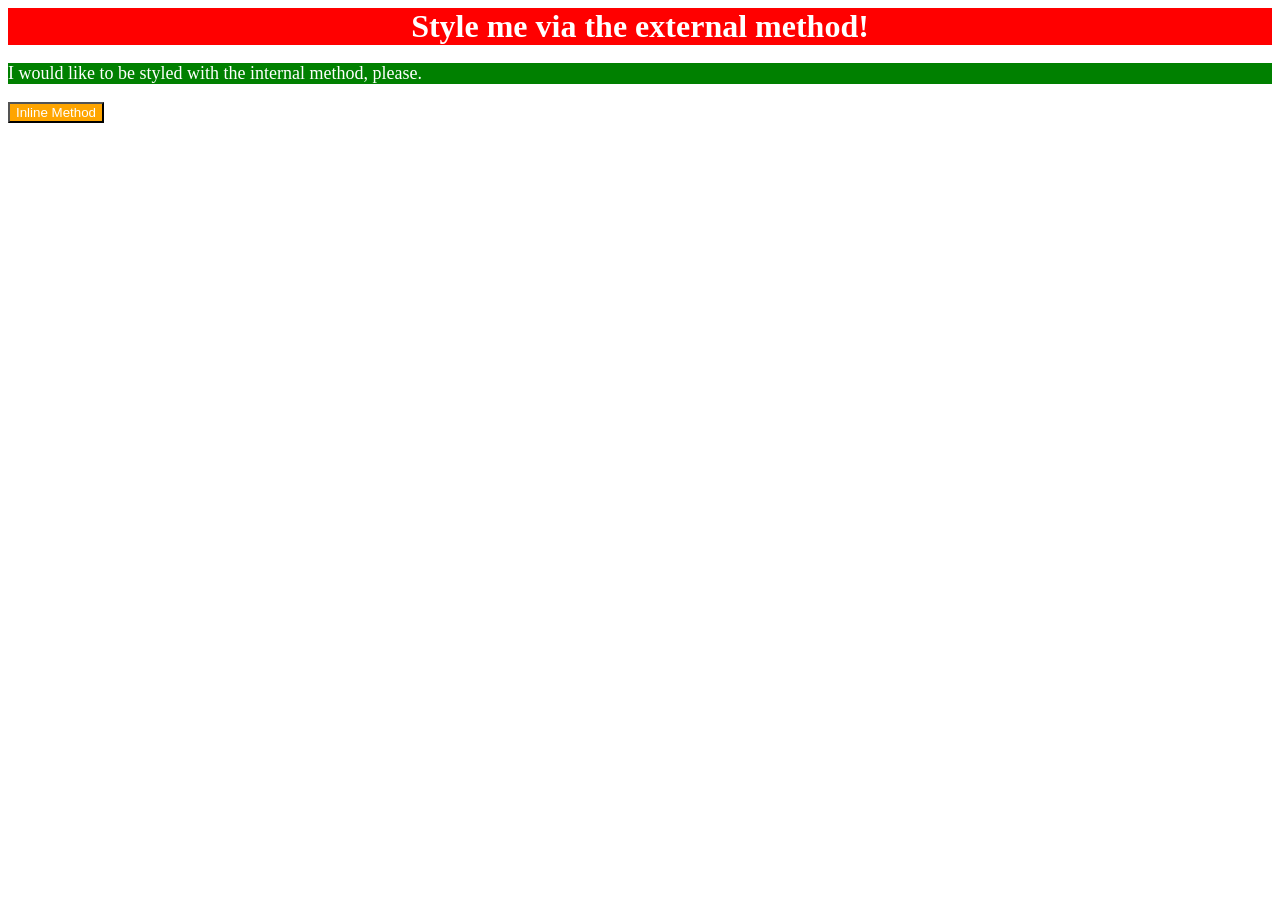
<file: foundations/intro-to-css/01-css-methods/index.html>
<!DOCTYPE html>
<html lang="en">
  <head>
    <meta charset="UTF-8">
    <meta http-equiv="X-UA-Compatible" content="IE=edge">
    <meta name="viewport" content="width=device-width, initial-scale=1.0">
    <title>Methods for Adding CSS</title>
    <link rel="stylesheet" href="styles.css">
    <style>
      p {
        background-color: green;
        font-size: 18px;
        color: white;
      }
    </style>
  </head>
  <body>
    <div>Style me via the external method!</div>
    <p>I would like to be styled with the internal method, please.</p>
    <button style="color: white; background-color: orange;">Inline Method</button>
  </body>
</html>
</file>
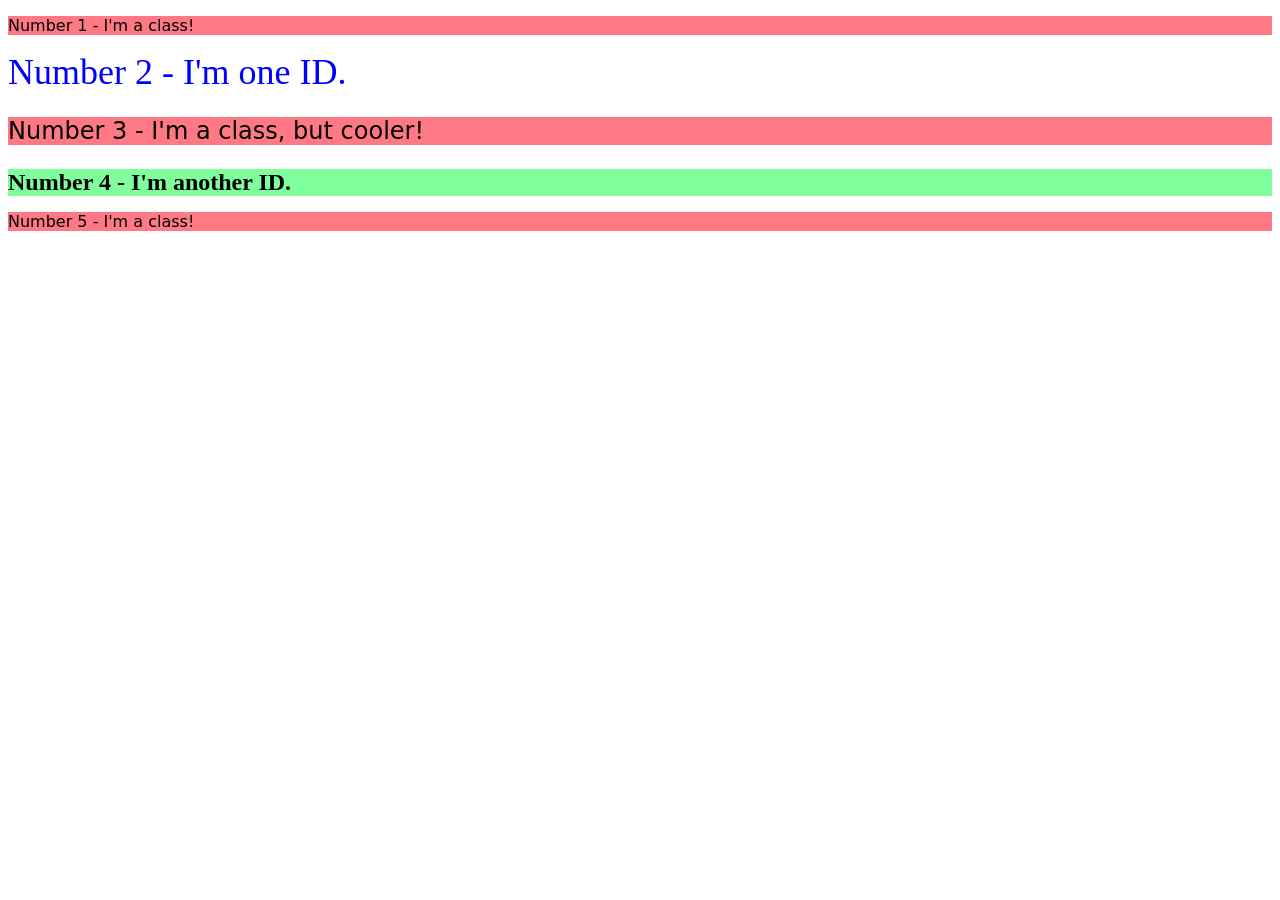
<file: foundations/intro-to-css/02-class-id-selectors/index.html>
<!DOCTYPE html>
<html lang="en">
  <head>
    <meta charset="UTF-8">
    <meta http-equiv="X-UA-Compatible" content="IE=edge">
    <meta name="viewport" content="width=device-width, initial-scale=1.0">
    <title>Class and ID Selectors</title>
    <link rel="stylesheet" href="style.css">
  </head>
  <body>
    <p class="first">Number 1 - I'm a class!</p>
    <div id="idone">Number 2 - I'm one ID.</div>
    <p class="first second">Number 3 - I'm a class, but cooler!</p>
    <div id="idtwo">Number 4 - I'm another ID.</div>
    <p class="first">Number 5 - I'm a class!</p>
  </body>
</html>
</file>
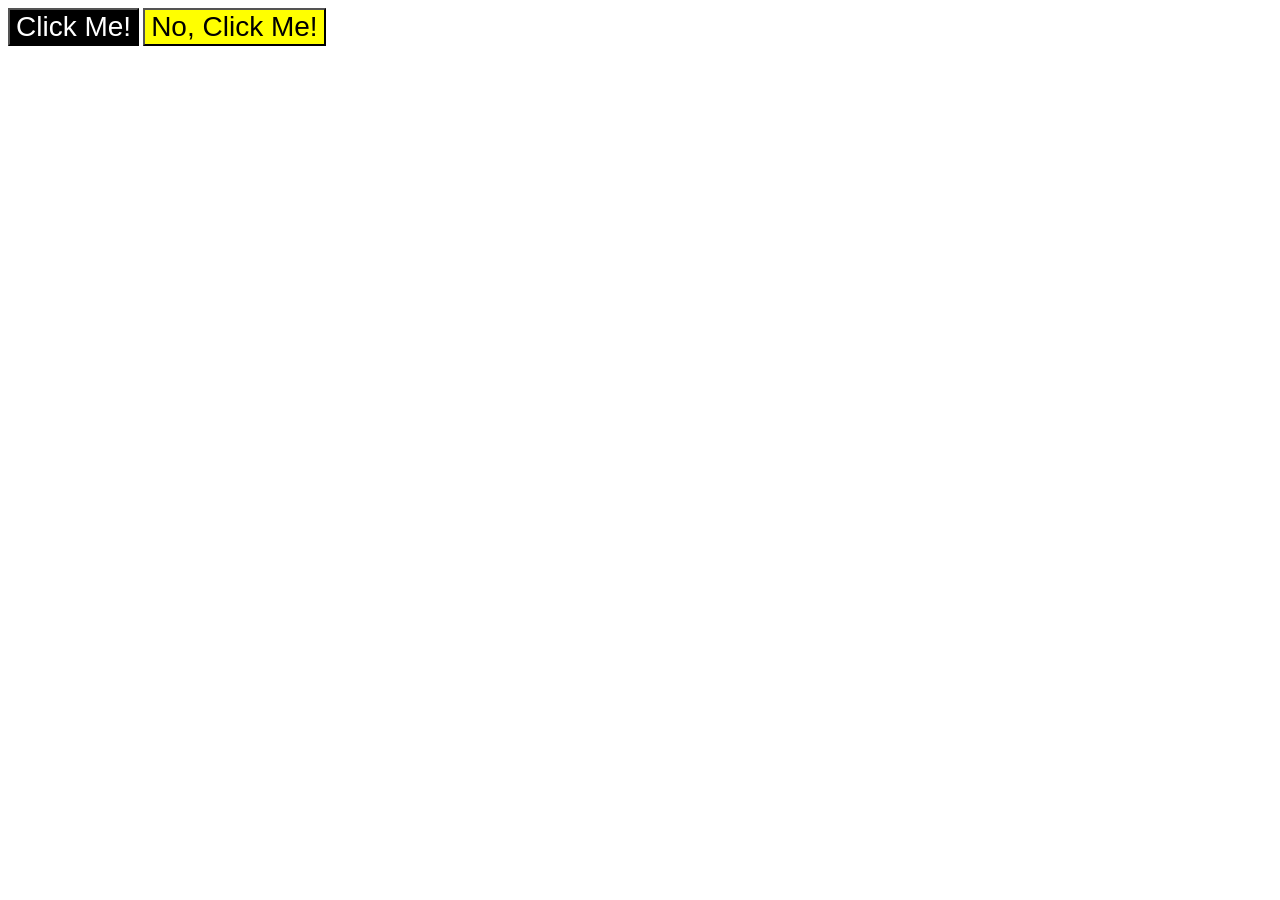
<file: foundations/intro-to-css/03-grouping-selectors/index.html>
<!DOCTYPE html>
<html lang="en">
  <head>
    <meta charset="UTF-8">
    <meta http-equiv="X-UA-Compatible" content="IE=edge">
    <meta name="viewport" content="width=device-width, initial-scale=1.0">
    <title>Grouping Selectors</title>
    <link rel="stylesheet" href="style.css">
  </head>
  <body>
    <button class="firstclass">Click Me!</button>
    <button class="secondclass">No, Click Me!</button>
  </body>
</html>
</file>
<file: foundations/intro-to-css/01-css-methods/styles.css>
div {
    background-color: red;
    color: white;
    font-size: 32px;
    text-align: center;
    font-weight: bold;
}
</file>
<file: foundations/intro-to-css/02-class-id-selectors/style.css>
/* Add CSS Styling */

.first {
    background-color: rgb(255, 121, 132);
    font-family: "Verdana", "DejaVu Sans", sans-serif;
}

.second {
    font-size: 24px;
}

#idone {
    color: rgb(000, 000, 255);
    font-size: 36px;
}

#idtwo {
    font-size: 24px;
    font-weight: bold;
    background-color: rgb(127, 255, 155);
}
</file>
<file: foundations/intro-to-css/03-grouping-selectors/style.css>
/* Add CSS Styling */
.firstclass {
    background-color: black;
    color: white;
}

.secondclass {
    background-color: yellow;
}

.firstclass,
.secondclass {
    font-size: 28px;
    font-family: 'Helvetica', 'Times New Roman', sans-serif;
}
</file>
